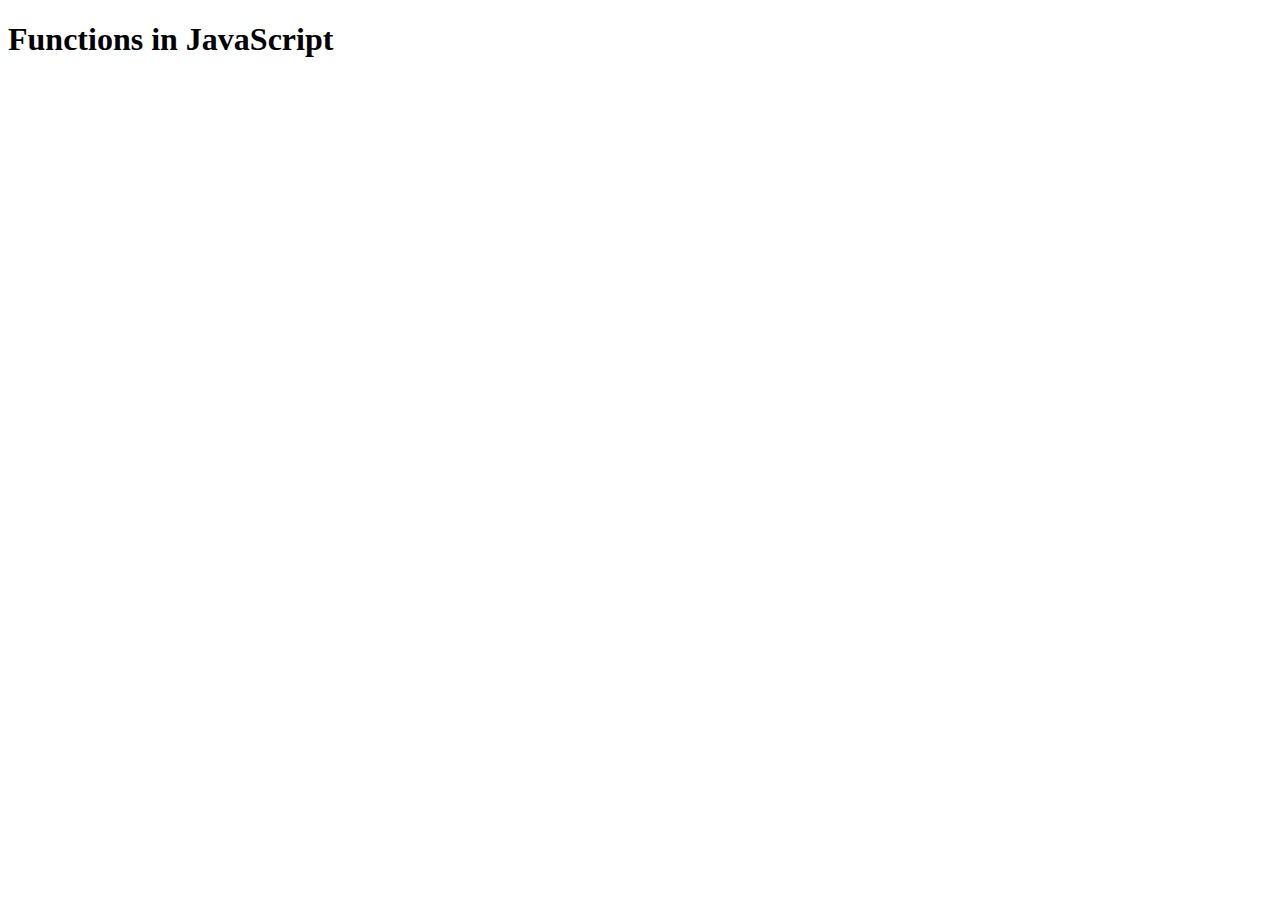
<file: Functions/Index.html>
<!DOCTYPE html>
<html lang="en">
<head>
    <meta charset="UTF-8">
    <meta http-equiv="X-UA-Compatible" content="IE=edge">
    <meta name="viewport" content="width=device-width, initial-scale=1.0">
    <title>Functions in JavaScript</title>
    <script src="./Index.js"></script>
    
</head>
<body>
    <h1>Functions in JavaScript</h1>
</body>
</html>
</file>
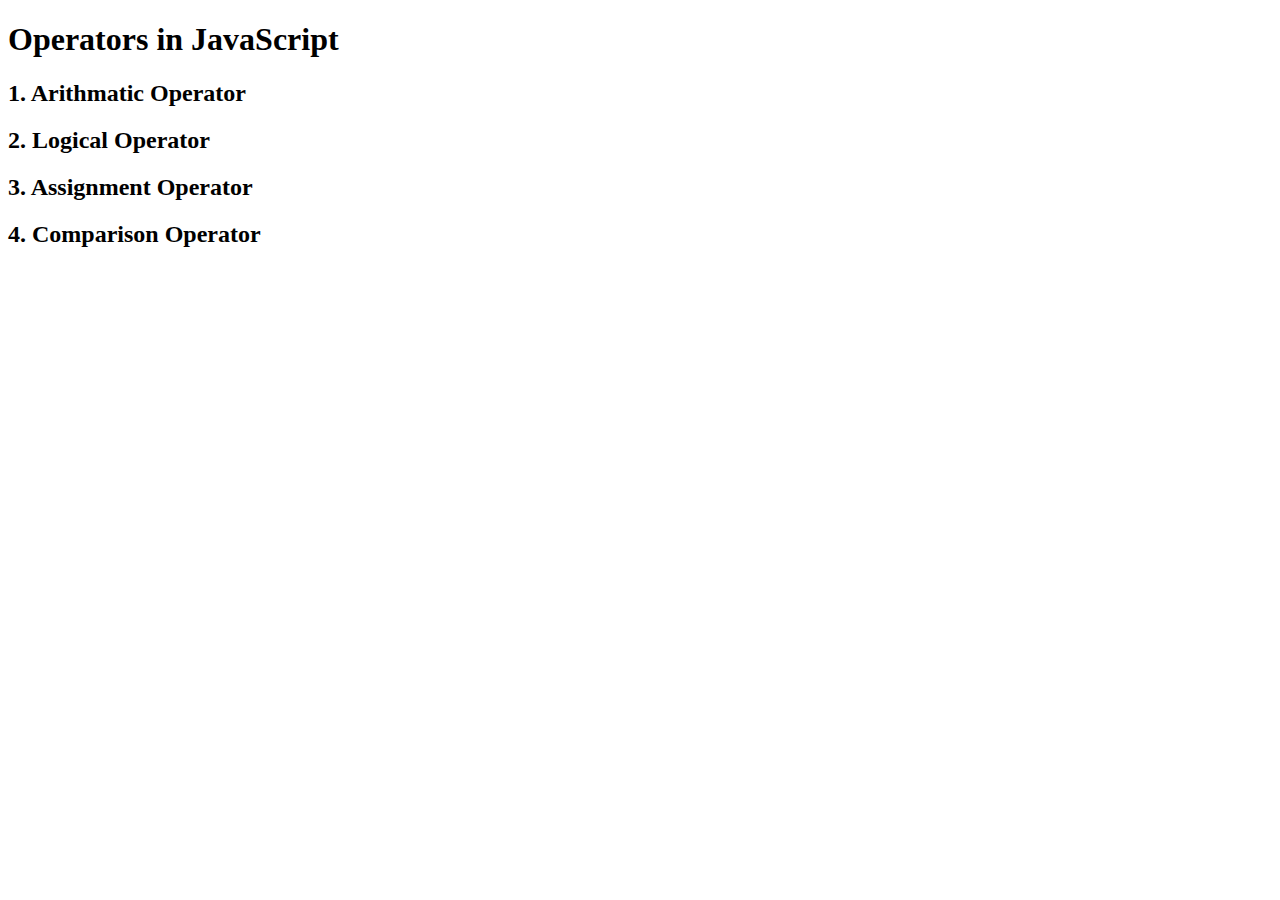
<file: Operators/index.html>
<!DOCTYPE html>
<html lang="en">
<head>
    <meta charset="UTF-8">
    <meta http-equiv="X-UA-Compatible" content="IE=edge">
    <meta name="viewport" content="width=device-width, initial-scale=1.0">
    <title>Operators</title>
</head>
<body>
    <h1>Operators in JavaScript</h1>
    <h2>1. Arithmatic Operator</h2>
    <h2>2. Logical Operator</h2>
    <h2>3. Assignment Operator</h2>
    <h2>4. Comparison Operator</h2>
</body>
<script src="./index.js"></script>
</html>
</file>
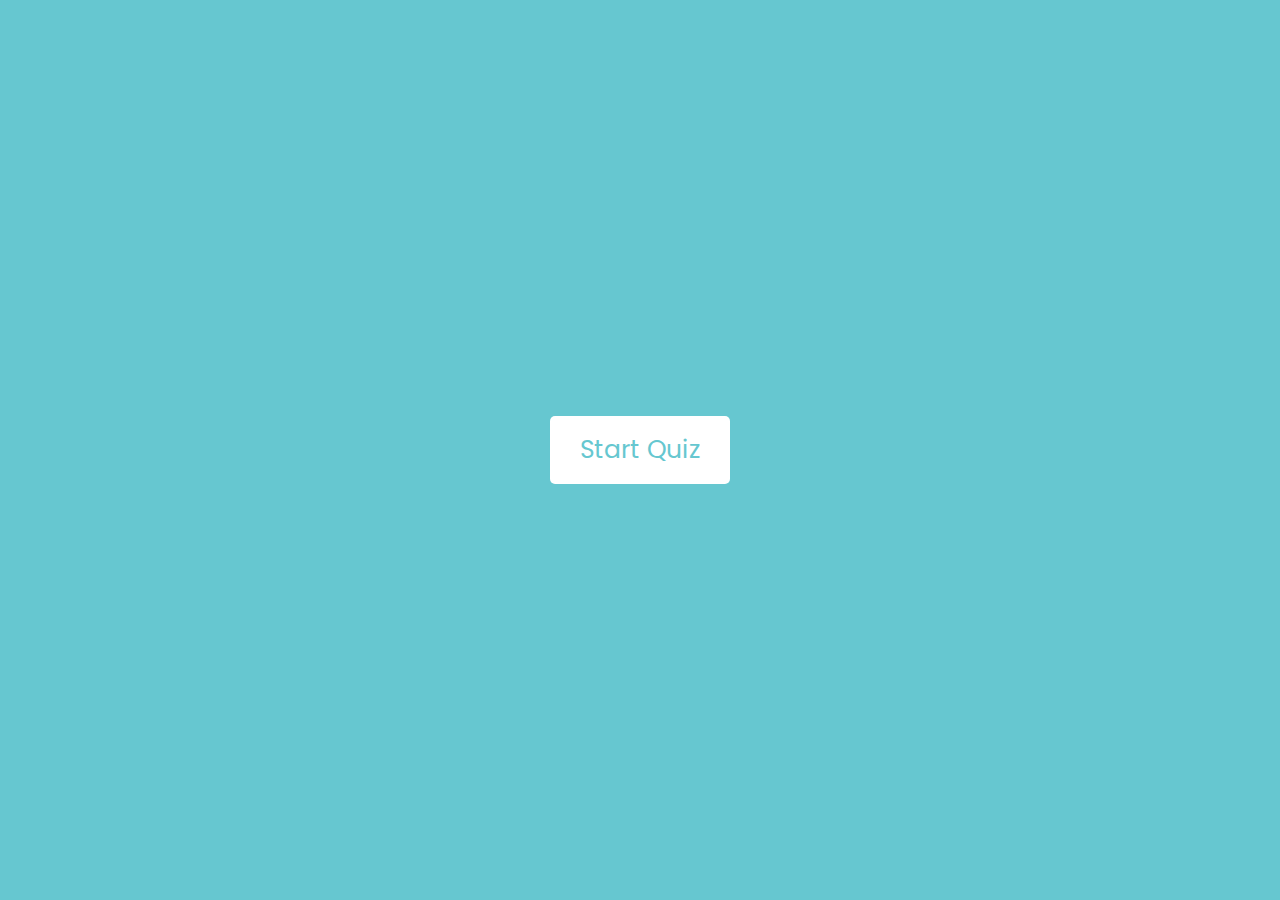
<file: InstaPracticing/Quiz Form/Quiz.html>
<!DOCTYPE html>
<html lang="en">
<head>
    <meta charset="UTF-8">
    <meta http-equiv="X-UA-Compatible" content="IE=edge">
    <meta name="viewport" content="width=device-width, initial-scale=1.0">
    <title>Quiz by using HTML CSS and JS</title>
    <link rel="stylesheet" href="./quiz.css">
    <script src="./quiz.js"></script>
</head>
<body>
    <button class="start-quiz-btn">Start Quiz</button>
    <div class="container">
        <div class="top-bar">
            <div class="question-counter">
                <!-- Insert Top Bar Question Count -->
            </div>
            <div class="timer">
                <span><i class="fa-regular fa-clock"></i></span>
                <span class="time-line"></span>
        </div>
        <div class="time_line"></div>

         <div class="ques-text">
                <!-- Insert Question Here -->
        </div>
        <div class="option div">
                <!-- Insert Option Here -->
        </div>

        <button class="next-ques-btn click-disable">Next Question</button>
        </div>
    </div>
    
    <div class="result-div">
        <i class="fa-solid fa-crown"></i>
        <span>You've completed the Quiz!</span>
        <div class="score">
            <!-- Insert Score Here -->
        </div>
        <button class="replay-quiz-btn" onclick="location.reload()">Play Again</button>
    </div>
    
</body>
</html>
</file>
<file: InstaPracticing/Quiz Form/quiz.css>
@import url('https://fonts.googleapis.com/css2?family=cookie&family=Poppins&family=Roboto:wght@300&display=swap');
*{
    margin: 0;
    padding: 0;
    box-sizing: border-box;
}

body{
    background: #66C7D0; /*#232A47*/
    font-family: 'Poppins', sans-serif;
}

.start-quiz-btn{
    all: unset;
    padding: 15px;
    width: 150px;
    position: absolute;
    top: 50%;
    left: 50%;
    transform: translate(-50%, -50%);
    background: white;
    color: #66C7D0;
    text-align:center;
    cursor: pointer;
    font-size: 25px;
    white-space: nowrap;
    border-radius: 5px;
}

.container{
    height: 600px;
    width: 400px;
    background: white;
    position: absolute;
    top: 50%;
    left: 50%;
    transform: translate(-50%, -50%);
    border-radius: 10px;
    overflow: hidden;
    display: none;
}

.top-bar{
    height: 60px;
    width: 400px;
    background: white;
    box-shadow: rgba(0, 0, 0, 0.24) 0px 3px 8px;
    position: absolute;
    display: flex;
    align-items: center;   
}

.question-counter{
    position: relative;
    left: 30px;
}

.timer{
    height: 35px;
    width: 80px;
    background: rgba(220, 220, 220, 024);
    border-radius: 3px;
    position: absolute;
    right: 20px;
}

.timer > span:nth-child(1){
    color: #696969;
    font-size: 23px;
    position: relative;
    top: 1px;
    left: 13px;
}

.timer > span:nth-child(2){
    color: black;
    position: relative;
    top: 0px;
    left: 10px;
    padding: 3px 10px 3px 10px;
    border-radius: 3px;
    font-size: 20px;
}

.ques-text{
    height: 100px;
    width: 350px;
    color: #7B8295;
    position: relative;
    top: 120px;
    left: 50%;
    transform: translate(-50%, -50%);
    display: flex;
    align-items: center;
    font-weight: 600;
}

.ques-text > span{
    font-size: 20px;
    color: black;
    margin-left: 5px;
}

.option-div{
    height: 350px;
    width: 100%;
    position: relative;
    top: 85px;
}

.option-div > .option{
    position: relative;
    top: 5px;
    left: 50%;
    transform: translate(-50%, -50%);
    height: 65px;
    width: 350px;
    border: 1px solid gray;
    border-radius: 10px;
    margin-top: 23px;
    cursor: pointer;
    display: flex;
    align-items: center;
}

.option:hover{
    background: rgba(200, 200, 0);
    color: #696969;
    border: 1.2px solid #696969;    
}

.option > .icon{
    height: 35px;
    width: 35px;
    color: white;
    position: absolute;
    top: 50%;
    transform: translate(-50%, -50%);
    right: -5px;
    border-radius: 100%;
    display: flex;
    justify-content: center;
    align-items: center;
}

.correct-icon{
    background: #6FBD67;
}

.wrong-icon{
    background: #d73739;
}

.option.correct{
    background-color: #e7f6d5;
    color: #689f38;
    border-color: #d32f2f;
}

.option.incorrect{
    background-color: #ffdde0;
    color: #d32f2f;
}

.option.disabled{
    pointer-events: none;
}

.next-ques-btn{
    all: unset;
    padding: 10px;
    width: 330px;
    color: white;
    text-align: center;
    background: #66C7D0;
    border-radius: 5px;
    position: absolute;
    bottom: 0px;
    left: 50%;
    transform: translate(-50%, -50%);
    cursor: pointer;
    font-size: 18px;
}

.next-ques-btn-click-disable{
    pointer-events: none;
}

.result-div{
    height: 300px;
    width: 400px;
    background: white;
    position: absolute;
    top: 50%;
    left: 50%;
    transform: translate(-50%, -50%);
    border-radius: 5px;
    display: none;
}

.result-div .fa-crown{
    color: #66C7D0;
    font-size: 120px;
    position: absolute;
    top: 80px;
    left: 50px;
    transform: translate(-50%, -50%);
}

.result-div span{
    position: absolute;
    top: 170px;
    left: 50%;
    transform: translate(-50%, -50%);
    font-size: 20px;
    white-space: nowrap;
}

.result-div .score{
    position:absolute;
    top:205px;
    left: 30px;
    width: 100%;
    color: black;
}

.score > span{
    position: absolute;
    top: 3px;
    left: 50%;
    transform: translate(-50%, -50%);
    font-size: 17px; 
}

.replay-quiz-btn{
    all: unset;
    position: absolute;
    bottom: 5px;
    padding: 10px;
    width: 330px;
    background: #66C7D0;
    white-space: nowrap;
    color: white;
    border-radius: 5px;
    text-align: center;
    cursor: pointer;
    position: absolute;
    left: 50%;
    transform: translate(-50%, -50%);
    border: 2px solid #66C7D0;
}

.time_line{
    position: absolute;
    bottom: 0;
    left: 0;
    height: 4px;
    background: #66C7D0;
}

::selection{
    color: white;
    background: #66C7D0;
}
</file>
